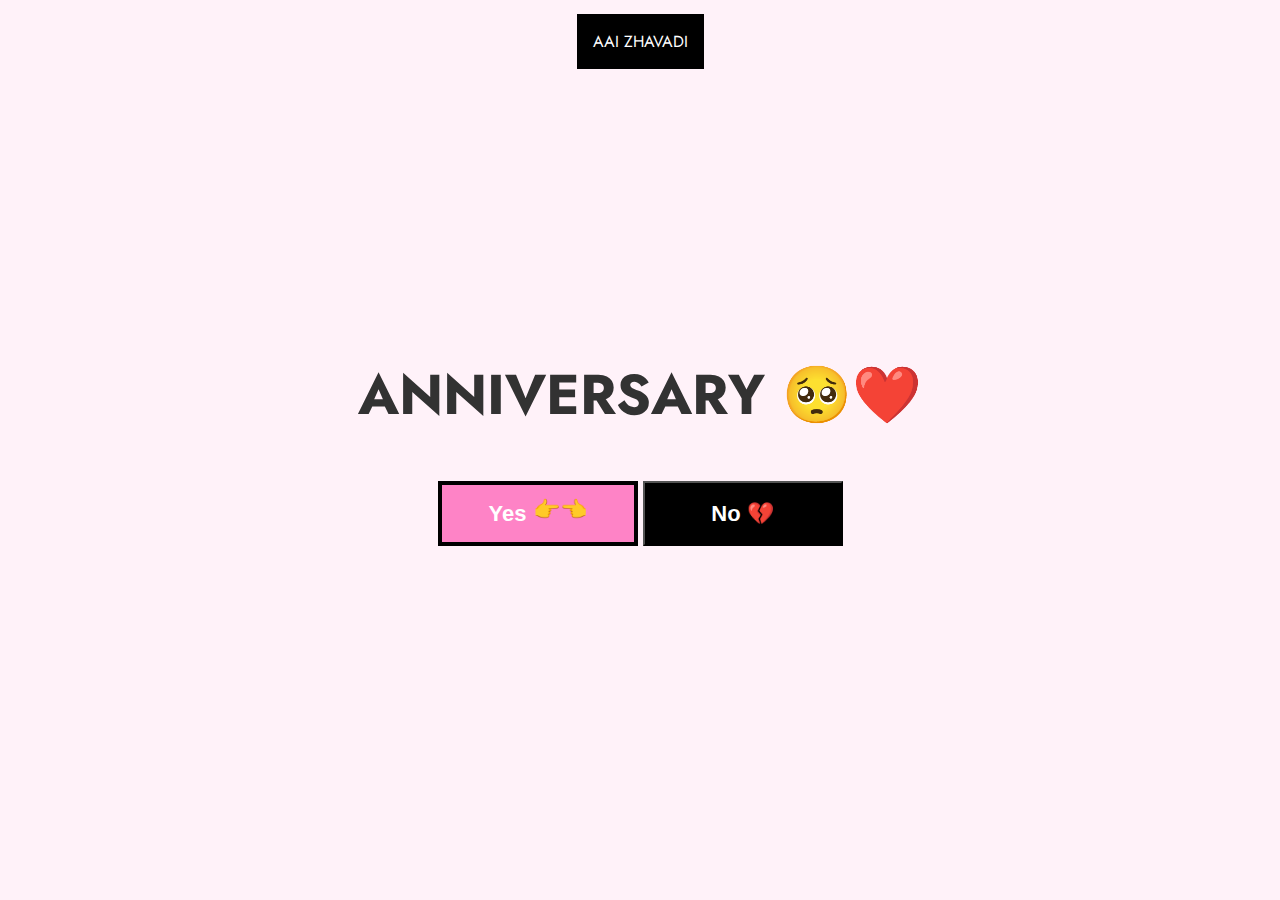
<file: index.html>
<!DOCTYPE html>
<html lang="en">
<head>
    <meta charset="UTF-8">
    <meta name="viewport" content="width=device-width, initial-scale=1.0">
    <title>Be my valentine..??</title>
    
    <link rel="stylesheet" href="./CSS/style.css">
</head>
<body>
<div class="f-align"><p class="funny_text">hello</p></div>
<div class="limit">
  
    <div class="content">
        <h1 class="heading">ANNIVERSARY 🥺❤️</h1>
        <div class="btn_box">
           <button class="btn" onmouseover="omg()" onmouseleave="leave()" onclick="window.location.href='/yes.html'">Yes <span>👉👈</span></button>
           <button class="btn">No 💔</button>
        </div>
    </div>
</div>

</body>
<script src="./JavaScript/script.js"></script>
</html>
</file>
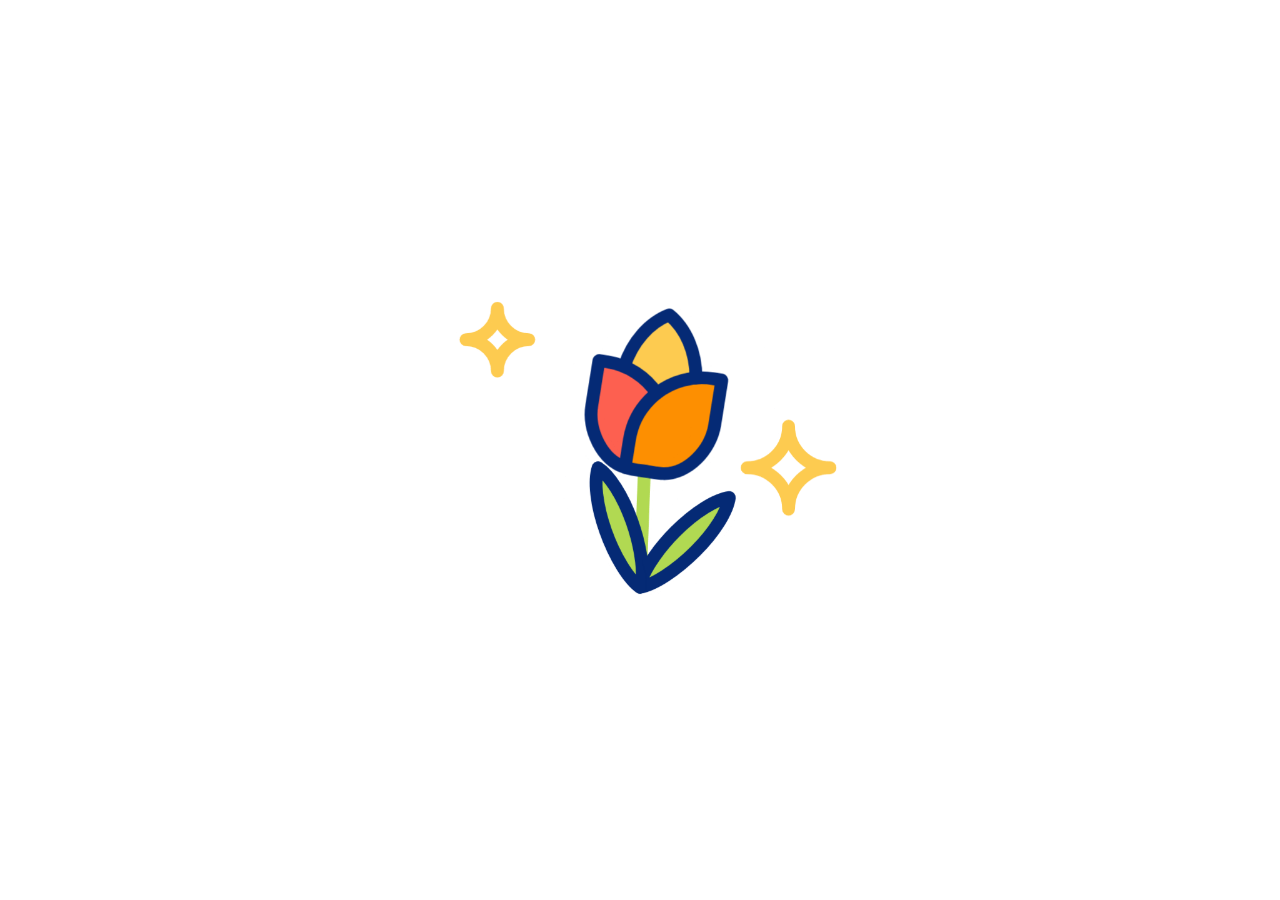
<file: LUVYOU.html>
<!DOCTYPE html>
<html lang="en">
<head>
    <meta charset="UTF-8">
    <meta name="viewport" content="width=device-width, initial-scale=1.0">
    <title>🌷</title>
    <link rel="stylesheet" href="./CSS/tulip.css">
</head>
<body>


  <!--Tulips button-->
  <img src="./Assets/tulip.gif" alt="for..Roomi" class="tulip">

</body>


</html>
</file>
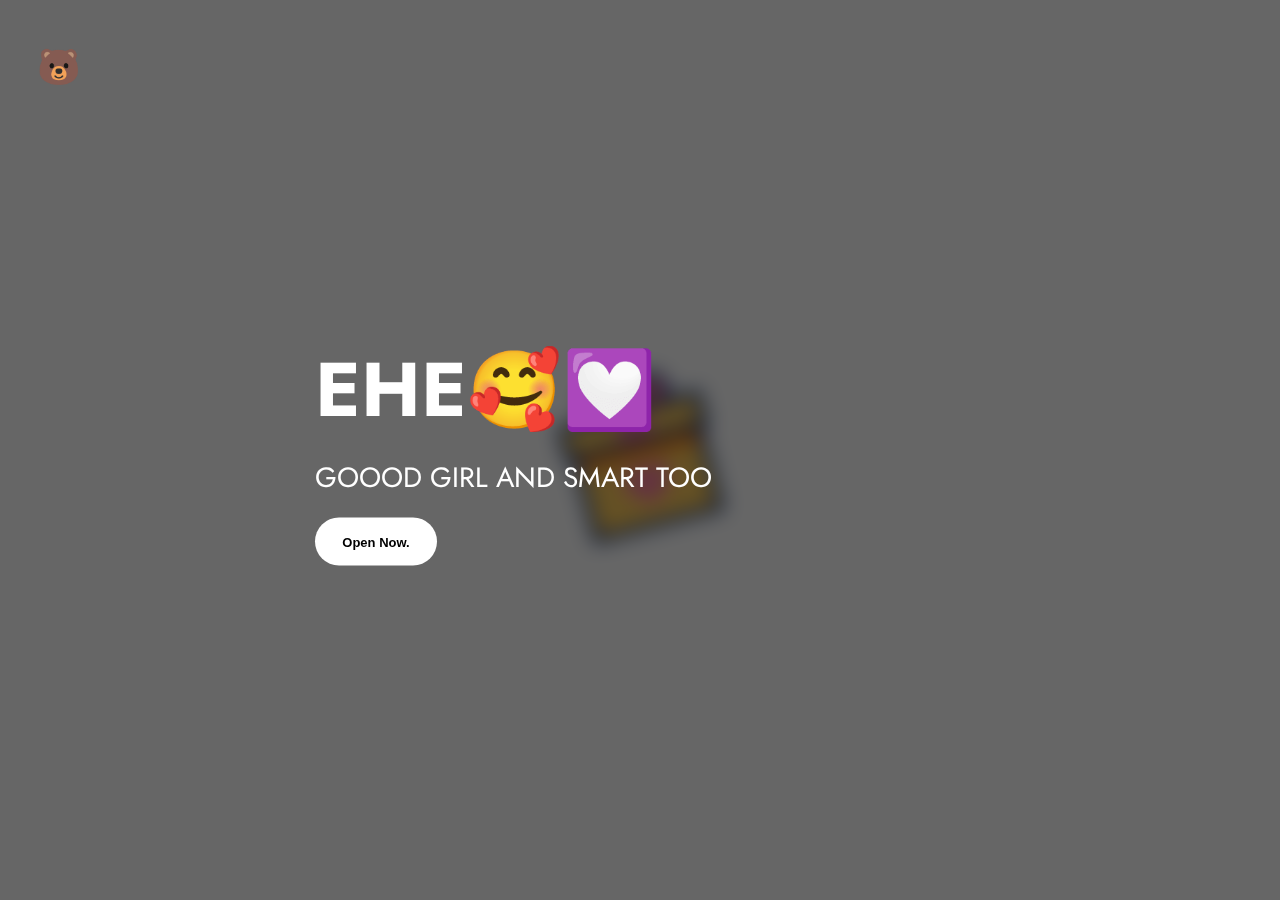
<file: yes.html>
<!DOCTYPE html>
<html lang="en">
  <head>
    <meta charset="UTF-8" />
    <meta name="viewport" content="width=device-width, initial-scale=1.0" />
    <title>POV : You said yes! UwU</title>
    <link rel="stylesheet" href="./CSS/yes.css" />
  </head>
  <body>
    <!--Tulips button-->

    <h1 class="tulip" onmouseenter="tulipBtn()" onmouseleave="tulipBtnOff()">
      🐻
    </h1>

    <!--Tulip overlay-->

    <div class="Tulip-overlay">
      <h1 class="tulip-overlay-header">You Like ROSES NA..HAPPY ANNIVERSARY</h1>
    </div>
    <!--The Rose-->
    <div class="yes_box">
      <img src="./Assets/valentines-day.gif" alt="rose" class="rose" />
    </div>

    <!--Opening box-->

    <div class="notmuch">
      <div class="notmuchbox">
        <h1 class="rose-header">EHE🥰💟</h1>
        <p class="rose-p">
          GOOOD GIRL AND SMART TOO
        </p>
        <button class="rose-btn">Open Now.</button>
      </div>
    </div>
  </body>
  <script src="./JavaScript/yes.js"></script>
</html>
</file>
<file: CSS/style.css>
@import url('https://fonts.googleapis.com/css2?family=Jost:ital,wght@0,100..900;1,100..900&display=swap');

/* remove default styles from page */

*{
    margin: 0px;
    padding: 0px;
    box-sizing: border-box;
}

/*body section (start) */
body{
    font-family: "Jost", sans-serif;
    font-optical-sizing: auto;
    background-color: #FFF2F9;
    overflow: hidden;
    
}




/* body section (end) */

/* content */

.heading{
    text-align: center;
    font-size: 56px;
    padding-bottom: 46px;
    color: #323232;

}

.btn_box{
    text-align: center;
}

.btn_box .btn:nth-child(1){
    
        width: 200px;
        height: 65px;
        font-size: 22px;
        line-height: 0px;
        font-weight: 700;
        background-color: #FE83C6;
        color: white;
        border: 4px solid black;
        cursor: pointer;
        transition: 200ms ease-in-out;
}

.btn_box .btn:nth-child(1) span{
    position: relative;
    top: -4px;
}
.btn_box .btn:nth-child(2){
    background-color: black;
    color: white;
    width: 200px;
    cursor: pointer;
    height: 65px;
    font-size: 22px;
    line-height: 0px;
    font-weight: 700;
    transition: 500ms ease;
}

.limit{
    display: flex;
    justify-content: center;
    height: 100vh;
    align-items: center;
}


p{
    text-align: center;

}


/* funny text */

.funny_text{
    position: absolute;
    background-color: black;
    color: white;
    padding: 16px;
    
}

.f-align{
        display: flex;
        height: 83px;
        align-items: center;
        width: 100%;
        position: absolute;
        justify-content: center;
        
}
</file>
<file: CSS/tulip.css>
*{
    box-sizing: border-box;
    margin: 0px;
    padding: 0px;
}



.tulip{
    width: 400px;
    position: absolute;
        
        left: 50%;
        top: 50%;
        transform: translate(-50%, -50%);
        margin: 0px;
        border-radius: 30px;
}
</file>
<file: CSS/yes.css>
@import url("https://fonts.googleapis.com/css2?family=Jost:ital,wght@0,100..900;1,100..900&display=swap");

/* remove default styles from page */

* {
  margin: 0px;
  padding: 0px;
  box-sizing: border-box;
}

/*body section (start) */
body {
  font-family: "Jost", sans-serif;
  font-optical-sizing: auto;

  overflow: hidden;
}

.yes_box {
  position: absolute;
  left: 50%;
  top: 50%;
  transform: translate(-50%, -50%);
  margin: 0px;
}

.rose {
  width: 200px;
  transition: 500ms ease-in-out;
  cursor: pointer;
}

.notmuch {
  width: 100%;
  height: 100%;
  background-color: #00000099;
  position: absolute;
  color: white;
  left: 50%;
  top: 50%;
  transform: translate(-50%, -50%);
  margin: 0px;
  background-size: cover;
  background-repeat: no-repeat;
  transition: 500ms ease-in-out;
  backdrop-filter: blur(10px);
}

.rose-btn {
  color: black;
  font-weight: 700;
  width: 122px;
  height: 48px;
  font-size: 13px;
  border: navajowhite;
  border-radius: 50px;
  background-color: white;
  margin-top: 20px;
  cursor: pointer;
}

.notmuchbox {
  position: absolute;
  color: white;
  left: 50%;
  top: 50%;
  transform: translate(-50%, -50%);
  margin: 0px;
  margin: auto;
  width: 650px;
}

.rose-header {
  padding-bottom: 12px;
  font-size: 76px;
}

.rose-p {
  width: 480px;
  font-size: 28px;
}

.tulip {
  font-size: 35px;
  top: 42px;
  position: absolute;
  z-index: 3;
  border-radius: 17px;
  left: 37px;
  cursor: pointer;
}

.Tulip-overlay {
  position: absolute;
  z-index: 2;
  background-color: #f4c018;
  width: 100%;
  height: 100%;
  color: white;
  opacity: 0;
  display: none;
  transition: 500ms ease-in-out;
}

.tulip-overlay-header {
  position: absolute;
  color: white;
  font-size: 110px;
  width: 930px;
  left: 50%;
  top: 50%;
  transform: translate(-50%, -50%);
  margin: 0px;
}
</file>
